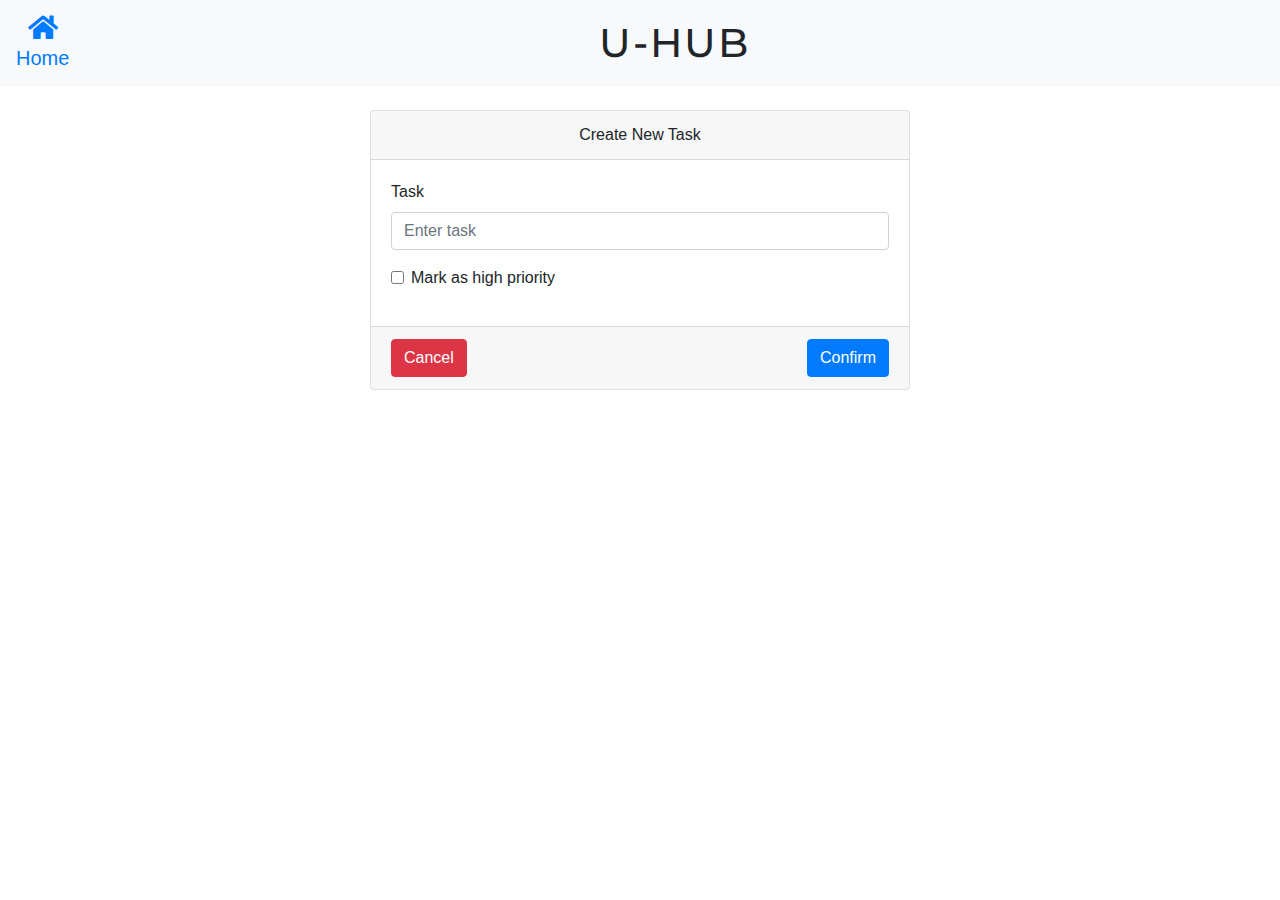
<file: assets/new-task.html>
<!DOCTYPE html>
<html lang="en">
<head>
    <meta charset="UTF-8">
    <meta name="viewport" content="width=device-width, initial-scale=1.0">
    <title>Create New Task - U-Hub</title>
    <link rel="stylesheet" href="https://stackpath.bootstrapcdn.com/bootstrap/4.3.1/css/bootstrap.min.css">
    <link rel="stylesheet" href="https://cdnjs.cloudflare.com/ajax/libs/font-awesome/5.15.1/css/all.min.css">
    <link href="https://fonts.googleapis.com/css2?family=Montserrat:wght@700&display=swap" rel="stylesheet">
    <style>
        .brand-text {
            font-family: 'Montserrat', sans-serif;
            letter-spacing: 2px;
        }
        .footer-buttons {
            display: flex;
            justify-content: space-between;
        }
    </style>
</head>
<body>
    <nav class="navbar navbar-light bg-light">
        <div class="navbar-brand">
            <a href="index.html" class="d-inline-block align-top text-center">
                <i class="fas fa-home fa-lg"></i><br>
                Home
            </a>
        </div>
        <span class="h1 m-auto brand-text">U-HUB</span>
    </nav>
    <div class="container mt-4">
        <div class="row justify-content-center">
            <div class="col-md-6">
                <div class="card">
                    <div class="card-header text-center">Create New Task</div>
                    <div class="card-body">
                        <form>
                            <div class="form-group">
                                <label for="taskInput">Task</label>
                                <input type="text" class="form-control" id="taskInput" placeholder="Enter task">
                            </div>
                            <div class="form-group form-check">
                                <input type="checkbox" class="form-check-input" id="priorityCheck">
                                <label class="form-check-label" for="priorityCheck">Mark as high priority</label>
                            </div>
                        </form>
                    </div>
                    <div class="card-footer footer-buttons">
                        <a href="index.html" class="btn btn-danger">Cancel</a>
                        <button type="submit" class="btn btn-primary">Confirm</button>
                    </div>
                </div>
            </div>
        </div>
    </div>
</body>
</html>
</file>
